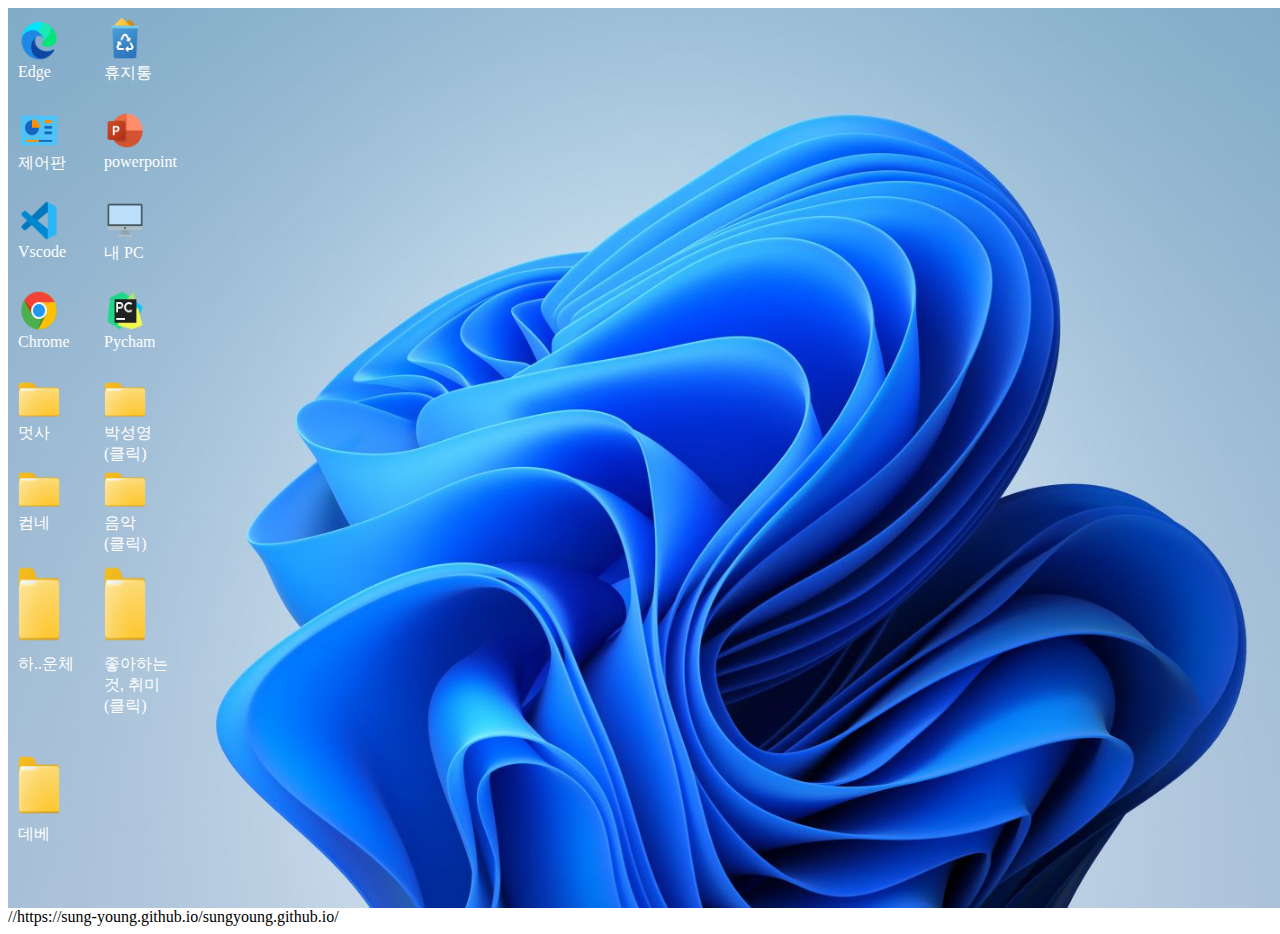
<file: index.html>
<!DOCTYPE html>
<html lang="ko">
  <head>
    <link rel="stylesheet" href="./index.css" />
    <title>어흥</title>
  </head>
  <body>
    <div class="wrapper">
      <div class="container_header">
        <div class="container_header_left">
          <div class="icon"><img src="./img/icon_edge.png" alt="" /> Edge</div>
          <div class="icon">
            <img src="./img/icon_trash.png" alt="" />휴지통
          </div>
          <div class="icon">
            <img src="./img/icone_control.png" alt="" />제어판
          </div>
          <div class="icon">
            <img
              src="./img/icone_powerpoint.png"
              alt=""
              style="cursor: pointer"
              onclick="javascript:location.href='https://www.office.com/'"
            />
            powerpoint
          </div>
          <div class="icon">
            <img src="./img/icone_vscode.png" alt="" />Vscode
          </div>
          <div class="icon"><img src="./img/icone_pc.png" alt="" />내 PC</div>
          <div class="icon">
            <img
              src="./img/icone_crome.png"
              alt=""
              style="cursor: pointer"
              onclick="javascript:location.href='http://www.google.com'"
            />Chrome
          </div>
          <div class="icon">
            <img src="./img/icon_pycham.png" alt="" />Pycham
          </div>
          <div class="icon">
            <img
              src="./img/icone_folder.png"
              alt=""
              style="cursor: pointer"
              onclick="javascript:location.href='https://www.jemin.com/news/photo/200612/163659_22730_1140.jpeg'"
            />멋사
          </div>
          <div class="icon">
            <img
              src="./img/icone_folder.png"
              alt=""
              style="cursor: pointer"
              onclick="javascript:location.href='../folder_page'"
            />박성영(클릭)
          </div>
          <div class="icon">
            <img src="./img/icone_folder.png" alt="" />컴네
          </div>
          <div class="icon">
            <img
              src="./img/icone_folder.png"
              alt=""
              style="cursor: pointer"
              onclick="javascript:location.href='../folder_page_music/index.html'"
            />음악&emsp;(클릭)
          </div>
          <div class="icon">
            <img src="./img/icone_folder.png" alt="" />하..운체
          </div>
          <div class="icon">
            <img
              src="./img/icone_folder.png"
              alt=""
              style="cursor: pointer"
              onclick="javascript:location.href='../folder_page_hobby/index.html'"
            />좋아하는것, 취미(클릭)
          </div>
          <div class="icon">
            <img src="./img/icone_folder.png" alt="" />데베
          </div>
        </div>
      </div>
    </div>
  </body>
</html>
//https://sung-young.github.io/sungyoung.github.io/
</file>
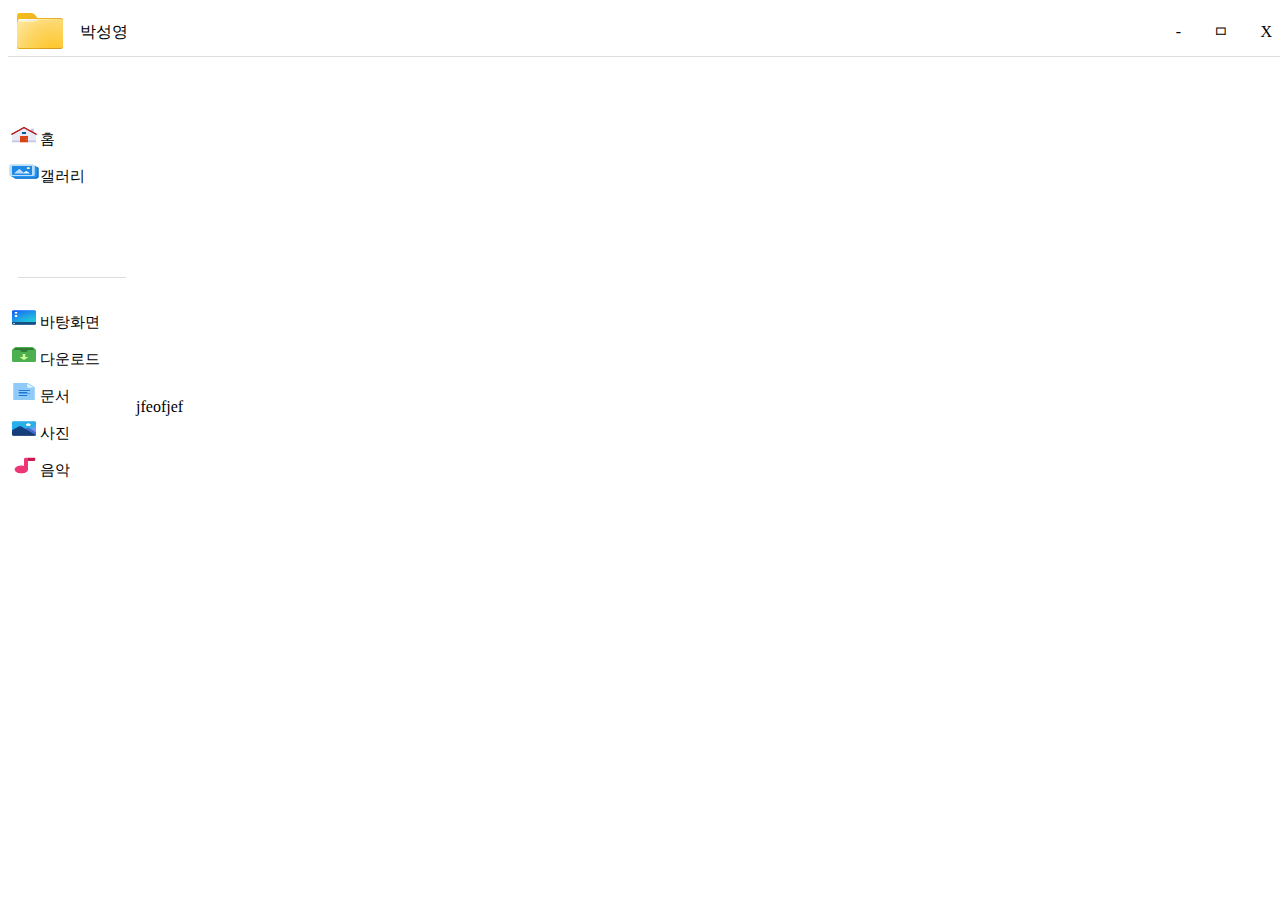
<file: folder_page/index.html>
<!DOCTYPE html>
<html lang="ko">
  <head>
    <title>folder</title>
    <link rel="stylesheet" href="./index.css" />
  </head>
  <body>
    <div class="wrapper">
      <div class="wrapper_header">
        <div class="wrapper_header_left">
          <img src="../img/icone_folder.png" alt="" />
          박성영
        </div>
        <div class="wrapper_header_right">
          <div>-</div>
          <div>ㅁ</div>
          <div>X</div>
        </div>
      </div>
      <div class="wrapper_body">
        <div class="container_left">
          <div class="container_left_header">
            <div class="icon">
              <img src="./img_/icons8-집-48.png" alt="" />홈
            </div>
            <div class="icon">
              <img src="./img_/icons8-이미지-갤러리-48.png" alt="" />갤러리
            </div>
          </div>
          <div class="container_left_line"></div>
          <div class="container_left_body">
            <div class="icon">
              <img src="./img_/icons8-바탕-화면-48.png" alt="" />바탕화면
            </div>
            <div class="icon">
              <img src="./img_/icons8-다운로드-48.png" alt="" />다운로드
            </div>
            <div class="icon">
              <img src="./img_/icons8-문서-48.png" alt="" />문서
            </div>
            <div class="icon">
              <img src="./img_/icons8-사진-48.png" alt="" />사진
            </div>
            <div class="icon">
              <img src="./img_/icons8-음악-48.png" alt="" />음악
            </div>
          </div>
        </div>
        <div class="container_right">jfeofjef</div>
      </div>
    </div>
  </body>
</html>
</file>
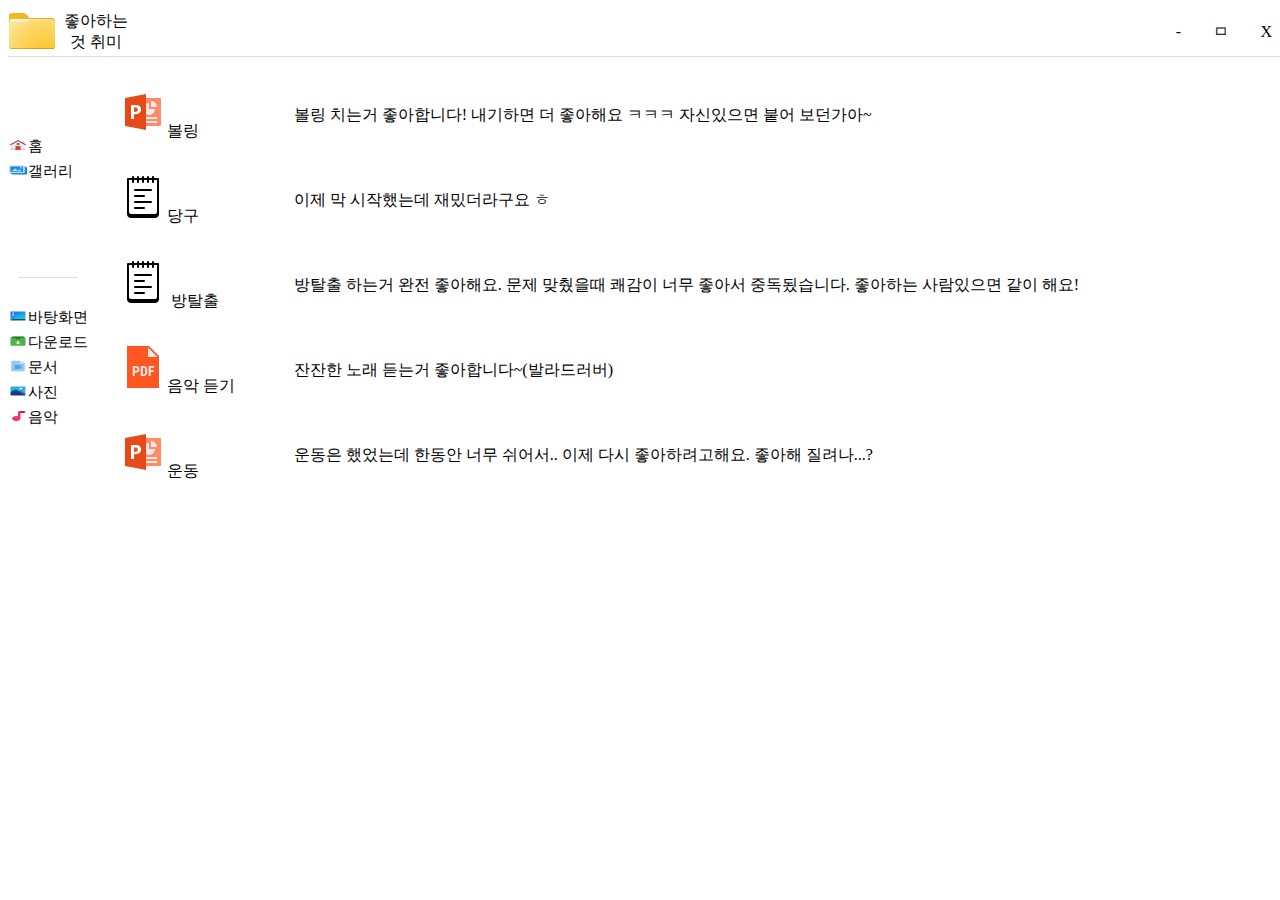
<file: folder_page_hobby/index.html>
<!DOCTYPE html>
<html lang="ko">
  <head>
    <title>folder</title>
    <link rel="stylesheet" href="./index.css" />
  </head>
  <body>
    <div class="wrapper">
      <div class="wrapper_header">
        <div class="wrapper_header_left">
          <img src="../img/icone_folder.png" alt="" />
          좋아하는 것 취미
        </div>
        <div class="wrapper_header_right">
          <div>-</div>
          <div>ㅁ</div>
          <div>X</div>
        </div>
      </div>
      <div class="wrapper_body">
        <div class="container_left">
          <div class="container_left_header">
            <div class="icon">
              <img src="./img_/icons8-집-48.png" alt="" />홈
            </div>
            <div class="icon">
              <img src="./img_/icons8-이미지-갤러리-48.png" alt="" />갤러리
            </div>
          </div>
          <div class="container_left_line"></div>
          <div class="container_left_body">
            <div class="icon">
              <img src="./img_/icons8-바탕-화면-48.png" alt="" />바탕화면
            </div>
            <div class="icon">
              <img src="./img_/icons8-다운로드-48.png" alt="" />다운로드
            </div>
            <div class="icon">
              <img src="./img_/icons8-문서-48.png" alt="" />문서
            </div>
            <div class="icon">
              <img src="./img_/icons8-사진-48.png" alt="" />사진
            </div>
            <div class="icon">
              <img src="./img_/icons8-음악-48.png" alt="" />음악
            </div>
          </div>
        </div>
        <div class="container_right">
          <table>
            <tr>
              <td>
                <img src="./img_/icons8-ms-파워-포인트-48.png" alt="" />볼링
              </td>
              <td>
                볼링 치는거 좋아합니다! 내기하면 더 좋아해요 ㅋㅋㅋ 자신있으면
                붙어 보던가아~
              </td>
            </tr>
            <tr>
              <td><img src="./img_/icons8-메모장-48.png" alt="" />당구</td>
              <td>이제 막 시작했는데 재밌더라구요 ㅎ</td>
            </tr>
            <tr>
              <td><img src="./img_/icons8-메모장-48.png" alt="" /> 방탈출</td>
              <td>
                방탈출 하는거 완전 좋아해요. 문제 맞췄을때 쾌감이 너무 좋아서
                중독됬습니다. 좋아하는 사람있으면 같이 해요!
              </td>
            </tr>
            <tr>
              <td><img src="./img_/icons8-pdf-2-48.png" alt="" />음악 듣기</td>
              <td>잔잔한 노래 듣는거 좋아합니다~(발라드러버)</td>
            </tr>
            <tr>
              <td>
                <img src="./img_/icons8-ms-파워-포인트-48.png" alt="" />운동
              </td>
              <td>
                운동은 했었는데 한동안 너무 쉬어서.. 이제 다시 좋아하려고해요.
                좋아해 질려나...?
              </td>
            </tr>
          </table>
        </div>
      </div>
    </div>
  </body>
</html>
</file>
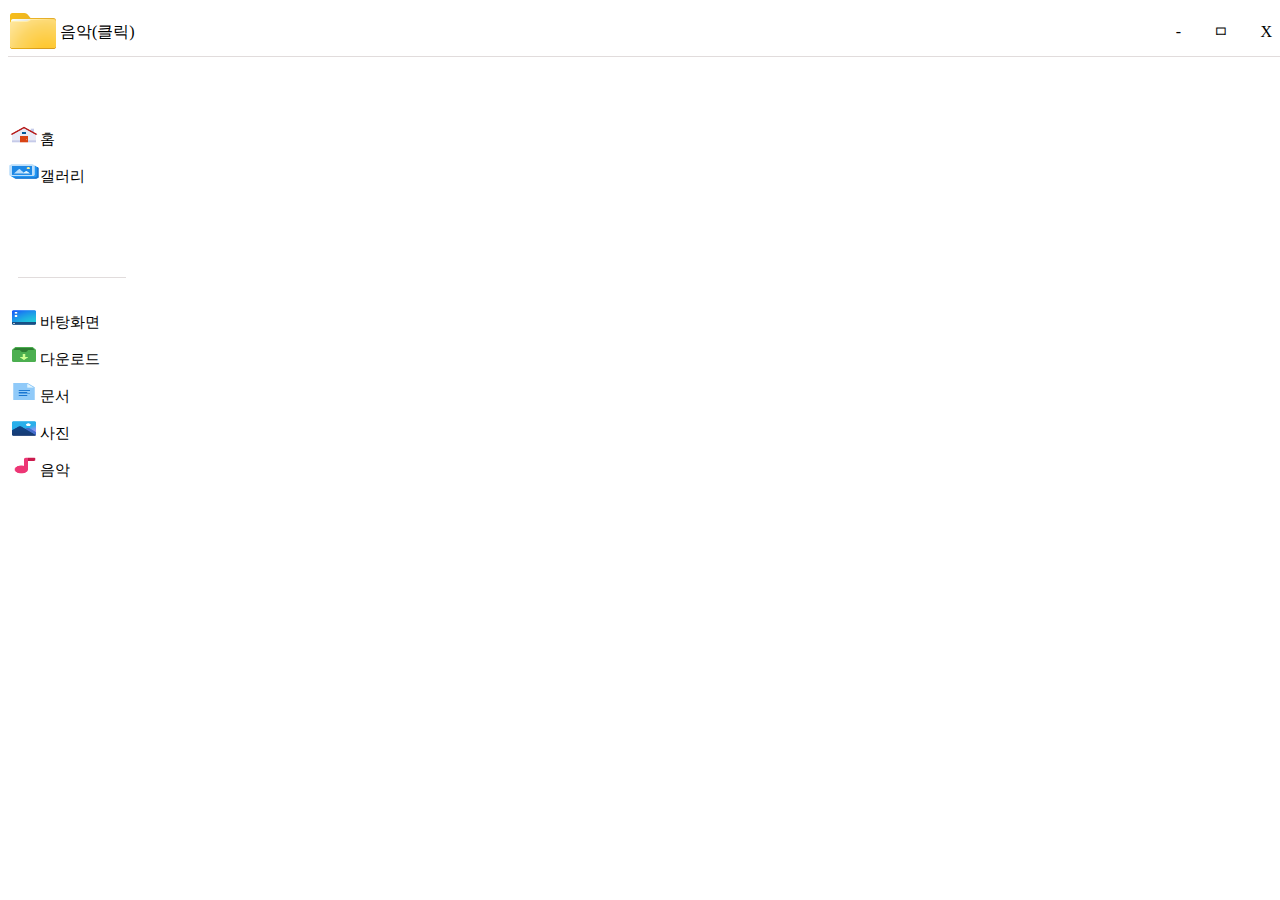
<file: folder_page_music/index.html>
<!DOCTYPE html>
<html lang="ko">
  <head>
    <title>folder</title>
    <link rel="stylesheet" href="./index.css" />
  </head>
  <body>
    <div class="wrapper">
      <div class="wrapper_header">
        <div class="wrapper_header_left">
          <img src="../img/icone_folder.png" alt="" />
          음악(클릭)
        </div>
        <div class="wrapper_header_right">
          <div>-</div>
          <div>ㅁ</div>
          <div>X</div>
        </div>
      </div>
      <div class="wrapper_body">
        <div class="container_left">
          <div class="container_left_header">
            <div class="icon">
              <img src="./img_/icons8-집-48.png" alt="" />홈
            </div>
            <div class="icon">
              <img src="./img_/icons8-이미지-갤러리-48.png" alt="" />갤러리
            </div>
          </div>
          <div class="container_left_line"></div>
          <div class="container_left_body">
            <div class="icon">
              <img src="./img_/icons8-바탕-화면-48.png" alt="" />바탕화면
            </div>
            <div class="icon">
              <img src="./img_/icons8-다운로드-48.png" alt="" />다운로드
            </div>
            <div class="icon">
              <img src="./img_/icons8-문서-48.png" alt="" />문서
            </div>
            <div class="icon">
              <img src="./img_/icons8-사진-48.png" alt="" />사진
            </div>
            <div class="icon">
              <img src="./img_/icons8-음악-48.png" alt="" />음악
            </div>
          </div>
        </div>
        <div class="container_right"></div>
      </div>
    </div>
  </body>
</html>
</file>
<file: index.css>
* {
  box-sizing: border-box;
}

body {
  width: 100%;
  height: 100%;
}

.wrapper {
  width: 100vw;
  height: 100vh;
  background-image: url(.//img/background.jpg);
  background-size: cover;
}

.container_header {
  width: 100%;
  height: 100%;
}

.container_header_left {
  padding: 10px;
  width: 15%;
  height: 100%;
  display: grid;
  grid-template-columns: 1fr 1fr;
  grid-template-rows: repeat(6, 90px);
}

.icon {
  width: 65px;
  display: flex;
  flex-direction: column;
  text-align: left;
  color: white;
}
.icon > img {
  width: 65%;
  height: 50%;
}
</file>
<file: folder_page/index.css>
* {
  box-sizing: border-box;
}

body {
  width: 100%;
  height: 100%;
}

.wrapper {
  width: 100%;
  height: 100%;
  display: flex;
  flex-direction: column;
}

.wrapper_header {
  width: 100%;
  height: 10%;
  display: flex;
  flex-direction: row;
  justify-content: space-between;
  border-bottom: 1px solid rgba(179, 168, 168, 40%);
}

.wrapper_header_left {
  width: 10%;
  text-align: center;
  display: flex;
  flex-direction: row;
  align-items: center;
  justify-content: space-around;
}

.wrapper_header_right {
  width: 10%;
  display: flex;
  flex-direction: row;
  justify-content: space-around;
  align-items: center;
}

.wrapper_body {
  padding: 0;
  width: 100%;
  height: 700px;
  display: flex;
  flex-direction: row;
  align-items: center;
}

.container_left {
  width: 10%;
  height: 100%;
  display: flex;
  flex-direction: column;
  overflow-y: scroll;
  height: 100%;
}

.container_left_header {
  height: 30%;
  display: flex;
  flex-direction: column;
  justify-content: center;
}

.icon {
  font-size: 15px;
}

.icon > img {
  width: 25%;
  height: 50%;
}

.container_left_line {
  border-bottom: 1px solid rgba(179, 168, 168, 40%);
  margin: 10px;
}

.container_left_body {
  padding: 20px 0;
  display: flex;
  flex-direction: column;
  justify-content: space-around;
}
</file>
<file: folder_page_hobby/index.css>
* {
  box-sizing: border-box;
}

body {
  width: 100%;
  height: 100%;
}

.wrapper {
  width: 100%;
  height: 100%;
  display: flex;
  flex-direction: column;
}

.wrapper_header {
  width: 100%;
  height: 10%;
  display: flex;
  flex-direction: row;
  justify-content: space-between;
  border-bottom: 1px solid rgba(179, 168, 168, 40%);
}

.wrapper_header_left {
  width: 10%;
  text-align: center;
  display: flex;
  flex-direction: row;
  align-items: center;
  justify-content: space-around;
}

.wrapper_header_right {
  width: 10%;
  display: flex;
  flex-direction: row;
  justify-content: space-around;
  align-items: center;
}

.wrapper_body {
  padding: 0;
  width: 100%;
  height: 700px;
  display: flex;
  flex-direction: row;
  align-items: center;
}

.container_left {
  width: 10%;
  height: 100%;
  display: flex;
  flex-direction: column;
  overflow-y: scroll;
  height: 100%;
}

.container_left_header {
  height: 30%;
  display: flex;
  flex-direction: column;
  justify-content: center;
}

.icon {
  font-size: 15px;
}

.icon > img {
  width: 25%;
  height: 50%;
}

.container_left_line {
  border-bottom: 1px solid rgba(179, 168, 168, 40%);
  margin: 10px;
}

.container_left_body {
  padding: 20px 0;
  display: flex;
  flex-direction: column;
  justify-content: space-around;
}

.container_right {
  height: 100%;
}

.name > img {
  width: 1%;
  height: 2%;
}

table {
  border-collapse: separate;
  border-spacing: 30px 30px;
  width: 1200px;
  line-height: 20px;
  align-items: baseline;
}
</file>
<file: folder_page_music/index.css>
* {
  box-sizing: border-box;
}

body {
  width: 100%;
  height: 100%;
}

.wrapper {
  width: 100%;
  height: 100%;
  display: flex;
  flex-direction: column;
}

.wrapper_header {
  width: 100%;
  height: 10%;
  display: flex;
  flex-direction: row;
  justify-content: space-between;
  border-bottom: 1px solid rgba(179, 168, 168, 40%);
}

.wrapper_header_left {
  width: 10%;
  text-align: center;
  display: flex;
  flex-direction: row;
  align-items: center;
  justify-content: space-around;
}

.wrapper_header_right {
  width: 10%;
  display: flex;
  flex-direction: row;
  justify-content: space-around;
  align-items: center;
}

.wrapper_body {
  padding: 0;
  width: 100%;
  height: 700px;
  display: flex;
  flex-direction: row;
  align-items: center;
}

.container_left {
  width: 10%;
  height: 100%;
  display: flex;
  flex-direction: column;
  overflow-y: scroll;
  height: 100%;
}

.container_left_header {
  height: 30%;
  display: flex;
  flex-direction: column;
  justify-content: center;
}

.icon {
  font-size: 15px;
}

.icon > img {
  width: 25%;
  height: 50%;
}

.container_left_line {
  border-bottom: 1px solid rgba(179, 168, 168, 40%);
  margin: 10px;
}

.container_left_body {
  padding: 20px 0;
  display: flex;
  flex-direction: column;
  justify-content: space-around;
}
</file>
